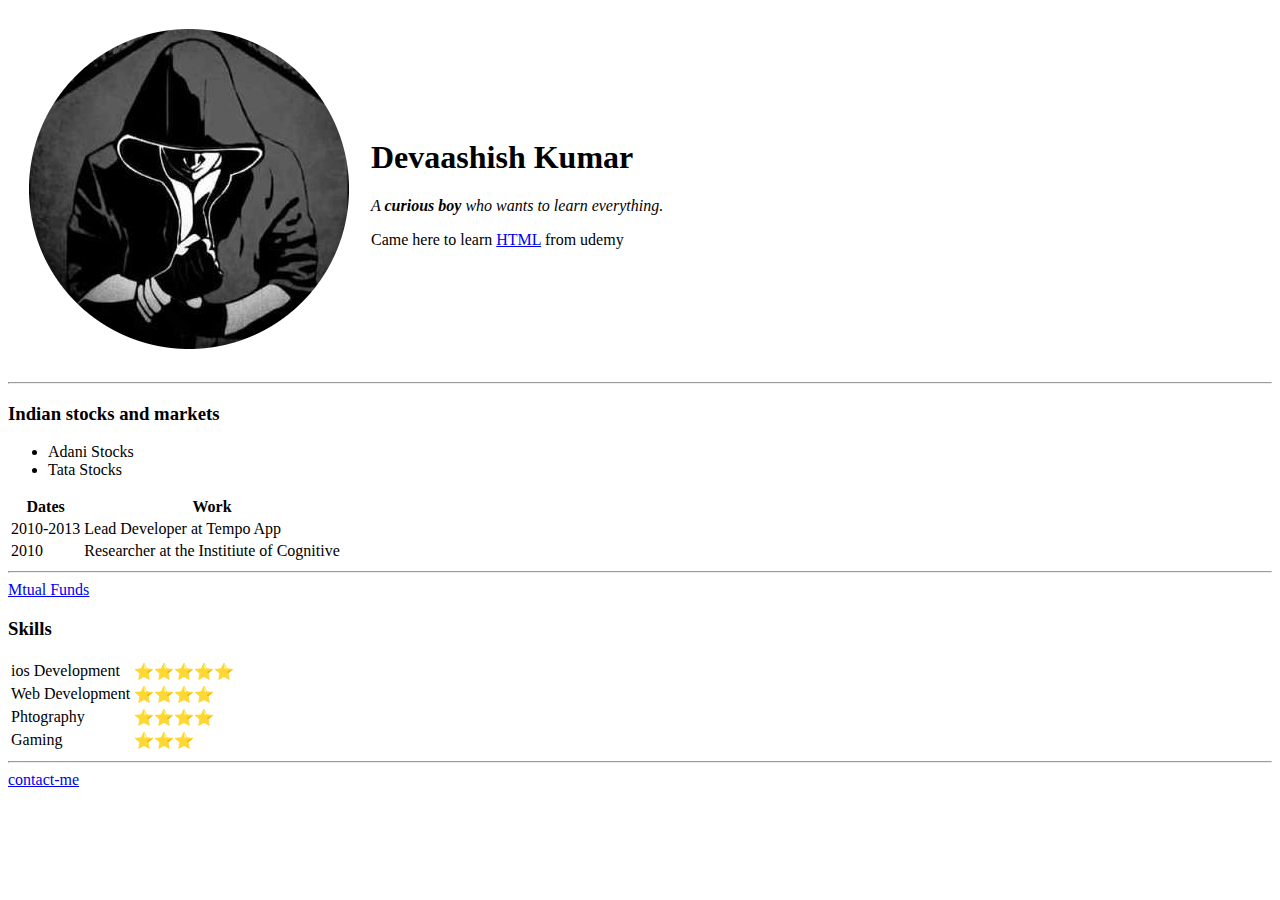
<file: index.html>
<!DOCTYPE html>
<html lang="en">
  <head>
    <title>Dev First Personal Website</title>
  </head>
  <body>
    <table cellspacing="20">
      <tr>
        <td>
          <img
            src="images/ProfilePicture.png"
            alt="Devaashish Profile Picture"
          />
        </td>
        <td>
          <h1>Devaashish Kumar</h1>
          <p>
            <i>A <b>curious boy</b> who wants to learn everything.</i>
          </p>
          <p>
            Came here to learn
            <a href="https://en.wikipedia.org/wiki/HTML">HTML</a> from udemy
          </p>
        </td>
      </tr>
    </table>
    <hr />
    <h3>Indian stocks and markets</h3>
    <ul>
      <li>Adani Stocks</li>
      <li>Tata Stocks</li>
    </ul>
    <table>
      <thead>
        <tr>
          <th>Dates</th>
          <th>Work</th>
        </tr>
      </thead>
      <tbody>
        <tr>
          <td>2010-2013</td>
          <td>Lead Developer at Tempo App</td>
        </tr>
        <tr>
          <td>2010</td>
          <td>Researcher at the Institiute of Cognitive</td>
        </tr>
      </tbody>
    </table>
    <hr />

    <a href="Mutual-fund.html">Mtual Funds</a>
    <h3>Skills</h3>
    <table>
      <tr>
        <td>ios Development</td>
        <td>⭐⭐⭐⭐⭐</td>
      </tr>
      <tr>
        <td>Web Development</td>
        <td>⭐⭐⭐⭐</td>
      </tr>
      <tr>
        <td>Phtography</td>
        <td>⭐⭐⭐⭐</td>
      </tr>
      <tr>
        <td>Gaming</td>
        <td>⭐⭐⭐</td>
      </tr>
    </table>
    <hr />
    <a href="contact-me.html">contact-me</a>
    
</html>
</file>
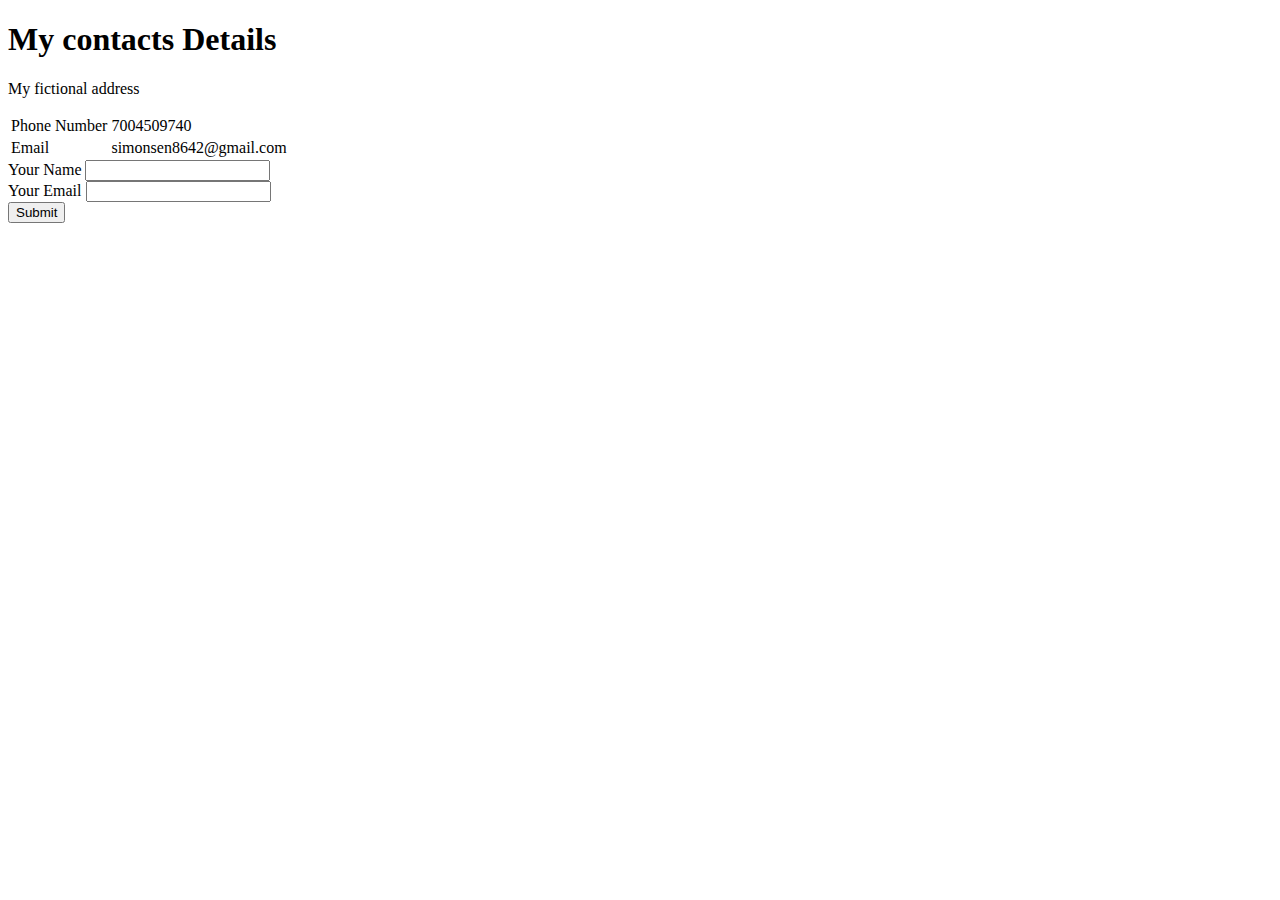
<file: contact-me.html>
<!DOCTYPE html>
<html lang="en">
  <head>
    <meta charset="UTF-8" />
    <meta http-equiv="X-UA-Compatible" content="IE=edge" />
    <meta name="viewport" content="width=device-width, initial-scale=1.0" />
    <title>Contact Me</title>
  </head>
  <body>
    <h1>My contacts Details</h1>
    <p>My fictional address</p>
    <table>
      <tr>
        <td>Phone Number</td>
        <td>7004509740</td>
      </tr>
      <tr>
        <td>Email</td>
        <td>simonsen8642@gmail.com</td>
      </tr>
    </table>

    <form
      action="mailto:simonsen864@gmail.com"
      method="post"
      enctype="text/plain"
    ></form>
    <label for="text">Your Name</label>
    <input type="text" name="yourName" id="" /><br />
    <label for="email">Your Email</label>
    <input type="email" name="yourEmail" /><br />
    <input type="submit" />
  </body>
</html>
</file>
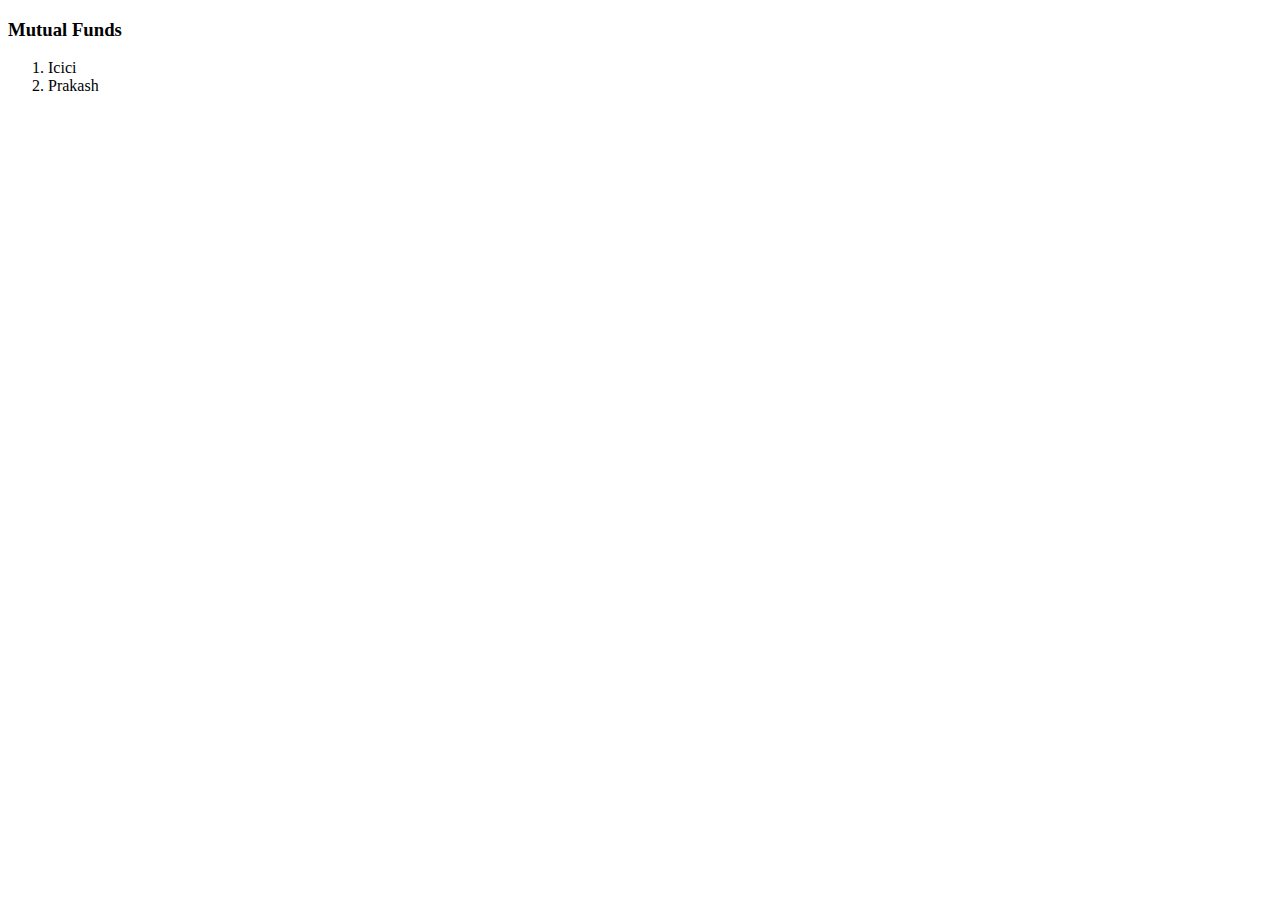
<file: Mutual-fund.html>
<!DOCTYPE html>
<html lang="en">
  <head>
    <title>Mutual Funds</title>
  </head>
  <body>
    <h3>Mutual Funds</h3>
    <ol>
      <li>Icici</li>
      <li>Prakash</li>
    </ol>
  </body>
</html>
</file>
